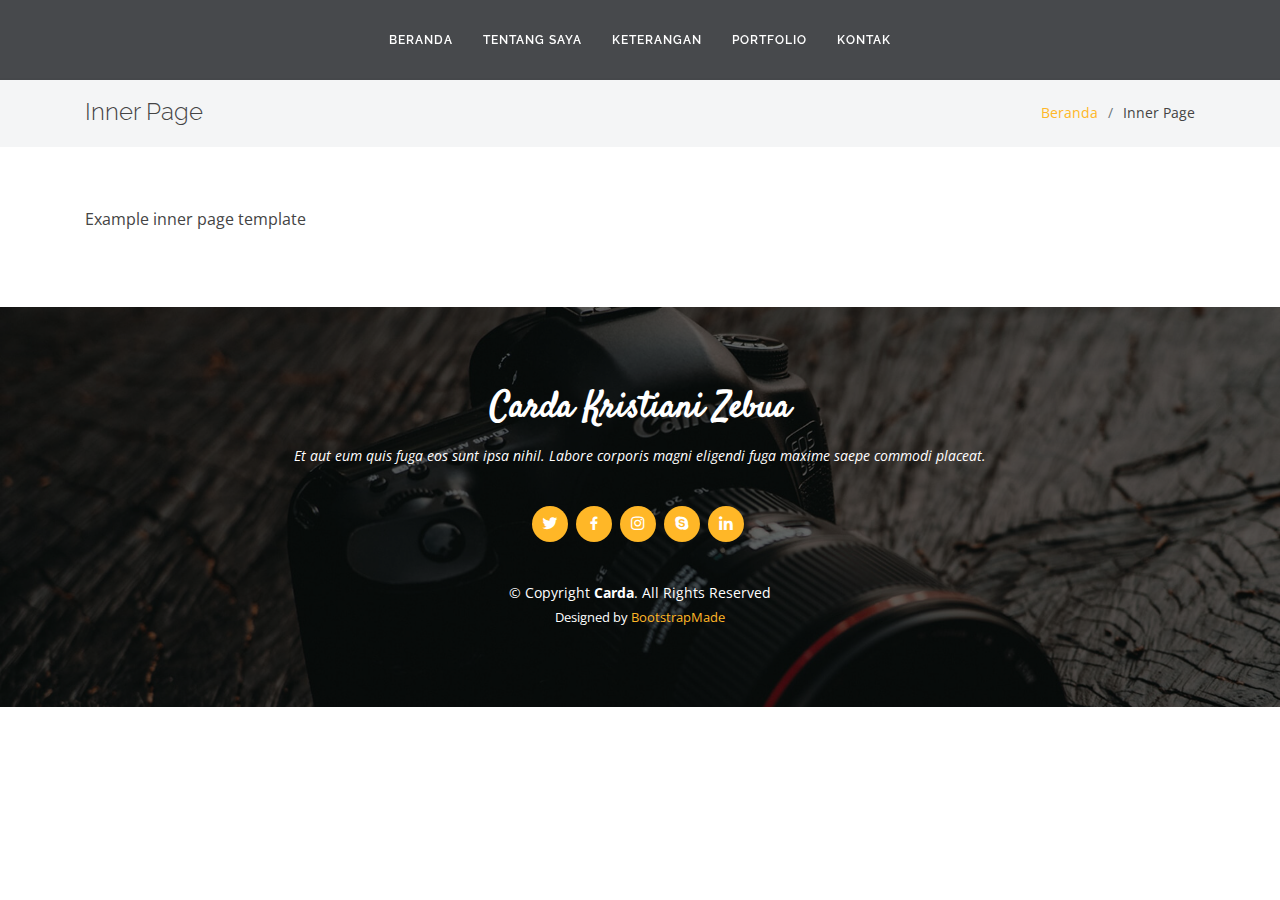
<file: inner-page.html>
<!DOCTYPE html>
<html lang="en">

<head>
  <meta charset="utf-8">
  <meta content="width=device-width, initial-scale=1.0" name="viewport">

  <title>Inner Page - Carda Bootstrap Template</title>
  <meta content="" name="description">
  <meta content="" name="keywords">

  <!-- Favicons -->
  <link href="assets/img/favicon.png" rel="icon">
  <link href="assets/img/apple-touch-icon.png" rel="apple-touch-icon">

  <!-- Google Fonts -->
  <link href="https://fonts.googleapis.com/css?family=Open+Sans:300,300i,400,400i,600,600i,700,700i|Raleway:300,300i,400,400i,500,500i,600,600i,700,700i|Satisfy" rel="stylesheet">

  <!-- Vendor CSS Files -->
  <link href="assets/vendor/bootstrap/css/bootstrap.min.css" rel="stylesheet">
  <link href="assets/vendor/icofont/icofont.min.css" rel="stylesheet">
  <link href="assets/vendor/boxicons/css/boxicons.min.css" rel="stylesheet">
  <link href="assets/vendor/owl.carousel/assets/owl.carousel.min.css" rel="stylesheet">
  <link href="assets/vendor/venobox/venobox.css" rel="stylesheet">

  <!-- Template Main CSS File -->
  <link href="assets/css/style.css" rel="stylesheet">

  <!-- =======================================================
  * Template Name: Carda - v2.2.1
  * Template URL: https://bootstrapmade.com/carda-free-creative-bootstrap-theme/
  * Author: BootstrapMade.com
  * License: https://bootstrapmade.com/license/
  ======================================================== -->
</head>

<body>

  <!-- ======= Header ======= -->
  <header id="header" class="fixed-top  d-flex justify-content-center align-items-center ">

    <nav class="nav-menu d-none d-lg-block">
      <ul>
        <li><a href="index.html">Beranda</a></li>
        <li><a href="#tentangsaya">Tentang Saya</a></li>
        <li><a href="#keterangan">Keterangan</a></li>
        <li><a href="#portfolio">Portfolio</a></li>
        <li><a href="#kontak">Kontak</a></li>

      </ul>
    </nav><!-- .nav-menu -->

  </header><!-- End Header -->

  <main id="main">

    <!-- ======= Breadcrumbs ======= -->
    <section class="breadcrumbs">
      <div class="container">

        <div class="d-flex justify-content-between align-items-center">
          <h2>Inner Page</h2>
          <ol>
            <li><a href="index.html">Beranda</a></li>
            <li>Inner Page</li>
          </ol>
        </div>

      </div>
    </section><!-- End Breadcrumbs -->

    <section class="inner-page">
      <div class="container">
        <p>
          Example inner page template
        </p>
      </div>
    </section>

  </main><!-- End #main -->

  <!-- ======= Footer ======= -->
  <footer id="footer">
    <div class="container">
      <h3>Carda Kristiani Zebua</h3>
      <p>Et aut eum quis fuga eos sunt ipsa nihil. Labore corporis magni eligendi fuga maxime saepe commodi placeat.</p>
      <div class="social-links">
        <a href="#" class="twitter"><i class="bx bxl-twitter"></i></a>
        <a href="#" class="facebook"><i class="bx bxl-facebook"></i></a>
        <a href="#" class="instagram"><i class="bx bxl-instagram"></i></a>
        <a href="#" class="google-plus"><i class="bx bxl-skype"></i></a>
        <a href="#" class="linkedin"><i class="bx bxl-linkedin"></i></a>
      </div>
      <div class="copyright">
        &copy; Copyright <strong><span>Carda</span></strong>. All Rights Reserved
      </div>
      <div class="credits">
        <!-- All the links in the footer should remain intact. -->
        <!-- You can delete the links only if you purchased the pro version. -->
        <!-- Licensing information: https://bootstrapmade.com/license/ -->
        <!-- Purchase the pro version with working PHP/AJAX kontak form: https://bootstrapmade.com/carda-free-creative-bootstrap-theme/ -->
        Designed by <a href="https://bootstrapmade.com/">BootstrapMade</a>
      </div>
    </div>
  </footer><!-- End Footer -->

  <a href="#" class="back-to-top"><i class="icofont-simple-up"></i></a>

  <!-- Vendor JS Files -->
  <script src="assets/vendor/jquery/jquery.min.js"></script>
  <script src="assets/vendor/bootstrap/js/bootstrap.bundle.min.js"></script>
  <script src="assets/vendor/jquery.easing/jquery.easing.min.js"></script>
  <script src="assets/vendor/php-email-form/validate.js"></script>
  <script src="assets/vendor/waypoints/jquery.waypoints.min.js"></script>
  <script src="assets/vendor/counterup/counterup.min.js"></script>
  <script src="assets/vendor/owl.carousel/owl.carousel.min.js"></script>
  <script src="assets/vendor/isotope-layout/isotope.pkgd.min.js"></script>
  <script src="assets/vendor/venobox/venobox.min.js"></script>

  <!-- Template Main JS File -->
  <script src="assets/js/main.js"></script>

</body>

</html>
</file>
<file: assets/vendor/venobox/venobox.css>
/* ------ venobox.css --------*/
.vbox-overlay *, .vbox-overlay *:before, .vbox-overlay *:after{
    -webkit-backface-visibility: hidden;
    -webkit-box-sizing:border-box;
    -moz-box-sizing:border-box;
    box-sizing:border-box;
}
.vbox-overlay * { 
    -webkit-backface-visibility: visible;
    backface-visibility: visible;
}
.vbox-overlay{
    display: -webkit-flex;
    display: flex;
    -webkit-flex-direction: column;
    flex-direction: column;
    -webkit-justify-content: center;
    justify-content: center;
    -webkit-align-items: center;
    align-items: center;
    position: fixed;
    left: 0;
    top: 0;
    bottom: 0;
    right: 0;
    z-index: 999999;
}

/* ----- navigation ----- */
.vbox-title{
    width: 100%;
    height: 40px;
    float: left;
    text-align: center;
    line-height: 28px;
    font-size: 12px;
    padding: 6px 50px;
    overflow: hidden;
    position: fixed;
    display: none;
    left: 0;
    z-index: 89;
}
.vbox-close{
    cursor: pointer;
    position: fixed;
    top: -1px;
    right: 0;
    width: 50px;
    height: 40px;
    padding: 6px;
    display: block;
    background-position:10px center;
    overflow: hidden;
    font-size: 24px;
    line-height: 1;
    text-align: center;
    z-index: 99;
}
.vbox-left{
    cursor: pointer;
    position: fixed;
    left: 0;
    height: 40px;
    overflow: hidden;
    line-height: 28px;
    font-size: 12px;
    z-index: 99;
    display: flex;
    align-items:center;
}
.vbox-num{
    display: inline-block;
    margin: 6px 0 6px 15px;
}
/* ----- Social share ----- */
.vbox-share{
    line-height: 28px;
    font-size: 12px;
    overflow: hidden;
    position: fixed;
    left: 0;
    z-index: 98;
    display: flex;
    align-items:center;
    justify-content: center;
    width: 100%;
    text-align: center;
}
.vbox-share svg{
    max-height: 28px;
    width: 28px;
    z-index: 10;
    margin-left: 12px;
    margin-top: 6px;
    margin-bottom: 6px;
    vertical-align: middle;
}


/* ----- navigation ARROWS ----- */
.vbox-next, .vbox-prev{
    position: fixed;
    top: 50%;
    margin-top: -15px;
    overflow: hidden;
    cursor: pointer;
    display: block;
    width: 45px;
    height: 45px;
    z-index: 99;
}
.vbox-next span, .vbox-prev span{
    position: relative;
    width: 20px;
    height: 20px;
    border: 2px solid transparent;
    border-top-color: #B6B6B6;
    border-right-color: #B6B6B6;
    text-indent: -100px;
    position: absolute;
    top: 8px;
    display: block;
}
.vbox-prev{
    left: 15px;
}
.vbox-next{
    right: 15px;
}
.vbox-prev span{
    left: 10px;
    -ms-transform: rotate(-135deg);
    -webkit-transform: rotate(-135deg);
    transform: rotate(-135deg);
}
.vbox-next span{
    -ms-transform: rotate(45deg);
    -webkit-transform: rotate(45deg);
    transform: rotate(45deg);
    right: 10px;
}
/* ------- inline window ------ */
.vbox-inline{
    width: 420px;
    height: 315px;
    height: 70vh;
    padding: 10px;
    background: #fff;
    margin: 0 auto;
    overflow: auto;
    text-align: left;
}
/* ------- Video & iFrames window ------ */
.venoframe{
    max-width: 100%;
    width: 100%;
    border: none;
    width: 100%;
    height: 260px;
    height: 70vh;
}
.venoframe.vbvid{
    height: 260px;
}
@media (min-width: 768px) {
    .venoframe, .vbox-inline{
        width: 90%;
        height: 360px;
        height: 70vh;
    }
    .venoframe.vbvid{
        width: 640px;
        height: 360px;
    }
}
@media (min-width: 992px) {
    .venoframe, .vbox-inline{
        max-width: 1200px;
        width: 80%;
        height: 540px;
        height: 70vh;
    }
    .venoframe.vbvid{
        width: 960px;
        height: 540px;
    }
}
/* 
Please do NOT edit this part! 
or at least read this note: http://i.imgur.com/7C0ws9e.gif
*/
.vbox-open{
    overflow: hidden;
}
.vbox-container{
    position: absolute;
    left: 0;
    right: 0;
    top: 0;
    bottom: 0;
    overflow-x: hidden;
    overflow-y: scroll;
    overflow-scrolling: touch;
    -webkit-overflow-scrolling: touch;
    z-index: 20;
    max-height: 100%;

}

.vbox-content{
    text-align: center;
    float: left;
    width: 100%;
    position: relative;
    overflow: hidden;
    padding: 20px 4%;
}
.vbox-container img{
    max-width: 100%;
    height: auto;
}
.vbox-figlio{
    box-shadow: 0 0 12px rgba(0,0,0,0.19), 0 6px 6px rgba(0,0,0,0.23);
    max-width: 100%;
    text-align: initial;
}
img.vbox-figlio{
    -webkit-user-select: none;
-khtml-user-select: none;
-moz-user-select: none;
-o-user-select: none;
user-select: none;
}
.vbox-content.swipe-left{
    margin-left: -200px !important;
}
.vbox-content.swipe-right{
    margin-left: 200px !important;
}
.vbox-animated{
    webkit-transition: margin 300ms ease-out;
    transition: margin 300ms ease-out;
}

/* ---------- preloader ----------
 * SPINKIT 
 * http://tobiasahlin.com/spinkit/
-------------------------------- */
.sk-double-bounce,.sk-rotating-plane{width:40px;height:40px;margin:40px auto}.sk-rotating-plane{background-color:#333;-webkit-animation:sk-rotatePlane 1.2s infinite ease-in-out;animation:sk-rotatePlane 1.2s infinite ease-in-out}@-webkit-keyframes sk-rotatePlane{0%{-webkit-transform:perspective(120px) rotateX(0) rotateY(0);transform:perspective(120px) rotateX(0) rotateY(0)}50%{-webkit-transform:perspective(120px) rotateX(-180.1deg) rotateY(0);transform:perspective(120px) rotateX(-180.1deg) rotateY(0)}100%{-webkit-transform:perspective(120px) rotateX(-180deg) rotateY(-179.9deg);transform:perspective(120px) rotateX(-180deg) rotateY(-179.9deg)}}@keyframes sk-rotatePlane{0%{-webkit-transform:perspective(120px) rotateX(0) rotateY(0);transform:perspective(120px) rotateX(0) rotateY(0)}50%{-webkit-transform:perspective(120px) rotateX(-180.1deg) rotateY(0);transform:perspective(120px) rotateX(-180.1deg) rotateY(0)}100%{-webkit-transform:perspective(120px) rotateX(-180deg) rotateY(-179.9deg);transform:perspective(120px) rotateX(-180deg) rotateY(-179.9deg)}}.sk-double-bounce{position:relative}.sk-double-bounce .sk-child{width:100%;height:100%;border-radius:50%;background-color:#333;opacity:.6;position:absolute;top:0;left:0;-webkit-animation:sk-doubleBounce 2s infinite ease-in-out;animation:sk-doubleBounce 2s infinite ease-in-out}.sk-chasing-dots .sk-child,.sk-spinner-pulse,.sk-three-bounce .sk-child{background-color:#333;border-radius:100%}.sk-double-bounce .sk-double-bounce2{-webkit-animation-delay:-1s;animation-delay:-1s}@-webkit-keyframes sk-doubleBounce{0%,100%{-webkit-transform:scale(0);transform:scale(0)}50%{-webkit-transform:scale(1);transform:scale(1)}}@keyframes sk-doubleBounce{0%,100%{-webkit-transform:scale(0);transform:scale(0)}50%{-webkit-transform:scale(1);transform:scale(1)}}.sk-wave{margin:40px auto;width:50px;height:40px;text-align:center;font-size:10px}.sk-wave .sk-rect{background-color:#333;height:100%;width:6px;display:inline-block;-webkit-animation:sk-waveStretchDelay 1.2s infinite ease-in-out;animation:sk-waveStretchDelay 1.2s infinite ease-in-out}.sk-wave .sk-rect1{-webkit-animation-delay:-1.2s;animation-delay:-1.2s}.sk-wave .sk-rect2{-webkit-animation-delay:-1.1s;animation-delay:-1.1s}.sk-wave .sk-rect3{-webkit-animation-delay:-1s;animation-delay:-1s}.sk-wave .sk-rect4{-webkit-animation-delay:-.9s;animation-delay:-.9s}.sk-wave .sk-rect5{-webkit-animation-delay:-.8s;animation-delay:-.8s}@-webkit-keyframes sk-waveStretchDelay{0%,100%,40%{-webkit-transform:scaleY(.4);transform:scaleY(.4)}20%{-webkit-transform:scaleY(1);transform:scaleY(1)}}@keyframes sk-waveStretchDelay{0%,100%,40%{-webkit-transform:scaleY(.4);transform:scaleY(.4)}20%{-webkit-transform:scaleY(1);transform:scaleY(1)}}.sk-wandering-cubes{margin:40px auto;width:40px;height:40px;position:relative}.sk-wandering-cubes .sk-cube{background-color:#333;width:10px;height:10px;position:absolute;top:0;left:0;-webkit-animation:sk-wanderingCube 1.8s ease-in-out -1.8s infinite both;animation:sk-wanderingCube 1.8s ease-in-out -1.8s infinite both}.sk-chasing-dots,.sk-spinner-pulse{width:40px;height:40px;margin:40px auto}.sk-wandering-cubes .sk-cube2{-webkit-animation-delay:-.9s;animation-delay:-.9s}@-webkit-keyframes sk-wanderingCube{0%{-webkit-transform:rotate(0);transform:rotate(0)}25%{-webkit-transform:translateX(30px) rotate(-90deg) scale(.5);transform:translateX(30px) rotate(-90deg) scale(.5)}50%{-webkit-transform:translateX(30px) translateY(30px) rotate(-179deg);transform:translateX(30px) translateY(30px) rotate(-179deg)}50.1%{-webkit-transform:translateX(30px) translateY(30px) rotate(-180deg);transform:translateX(30px) translateY(30px) rotate(-180deg)}75%{-webkit-transform:translateX(0) translateY(30px) rotate(-270deg) scale(.5);transform:translateX(0) translateY(30px) rotate(-270deg) scale(.5)}100%{-webkit-transform:rotate(-360deg);transform:rotate(-360deg)}}@keyframes sk-wanderingCube{0%{-webkit-transform:rotate(0);transform:rotate(0)}25%{-webkit-transform:translateX(30px) rotate(-90deg) scale(.5);transform:translateX(30px) rotate(-90deg) scale(.5)}50%{-webkit-transform:translateX(30px) translateY(30px) rotate(-179deg);transform:translateX(30px) translateY(30px) rotate(-179deg)}50.1%{-webkit-transform:translateX(30px) translateY(30px) rotate(-180deg);transform:translateX(30px) translateY(30px) rotate(-180deg)}75%{-webkit-transform:translateX(0) translateY(30px) rotate(-270deg) scale(.5);transform:translateX(0) translateY(30px) rotate(-270deg) scale(.5)}100%{-webkit-transform:rotate(-360deg);transform:rotate(-360deg)}}.sk-spinner-pulse{-webkit-animation:sk-pulseScaleOut 1s infinite ease-in-out;animation:sk-pulseScaleOut 1s infinite ease-in-out}@-webkit-keyframes sk-pulseScaleOut{0%{-webkit-transform:scale(0);transform:scale(0)}100%{-webkit-transform:scale(1);transform:scale(1);opacity:0}}@keyframes sk-pulseScaleOut{0%{-webkit-transform:scale(0);transform:scale(0)}100%{-webkit-transform:scale(1);transform:scale(1);opacity:0}}.sk-chasing-dots{position:relative;text-align:center;-webkit-animation:sk-chasingDotsRotate 2s infinite linear;animation:sk-chasingDotsRotate 2s infinite linear}.sk-chasing-dots .sk-child{width:60%;height:60%;display:inline-block;position:absolute;top:0;-webkit-animation:sk-chasingDotsBounce 2s infinite ease-in-out;animation:sk-chasingDotsBounce 2s infinite ease-in-out}.sk-chasing-dots .sk-dot2{top:auto;bottom:0;-webkit-animation-delay:-1s;animation-delay:-1s}@-webkit-keyframes sk-chasingDotsRotate{100%{-webkit-transform:rotate(360deg);transform:rotate(360deg)}}@keyframes sk-chasingDotsRotate{100%{-webkit-transform:rotate(360deg);transform:rotate(360deg)}}@-webkit-keyframes sk-chasingDotsBounce{0%,100%{-webkit-transform:scale(0);transform:scale(0)}50%{-webkit-transform:scale(1);transform:scale(1)}}@keyframes sk-chasingDotsBounce{0%,100%{-webkit-transform:scale(0);transform:scale(0)}50%{-webkit-transform:scale(1);transform:scale(1)}}.sk-three-bounce{margin:40px auto;width:80px;text-align:center}.sk-three-bounce .sk-child{width:20px;height:20px;display:inline-block;-webkit-animation:sk-three-bounce 1.4s ease-in-out 0s infinite both;animation:sk-three-bounce 1.4s ease-in-out 0s infinite both}.sk-circle .sk-child:before,.sk-fading-circle .sk-circle:before{display:block;border-radius:100%;content:'';background-color:#333}.sk-three-bounce .sk-bounce1{-webkit-animation-delay:-.32s;animation-delay:-.32s}.sk-three-bounce .sk-bounce2{-webkit-animation-delay:-.16s;animation-delay:-.16s}@-webkit-keyframes sk-three-bounce{0%,100%,80%{-webkit-transform:scale(0);transform:scale(0)}40%{-webkit-transform:scale(1);transform:scale(1)}}@keyframes sk-three-bounce{0%,100%,80%{-webkit-transform:scale(0);transform:scale(0)}40%{-webkit-transform:scale(1);transform:scale(1)}}.sk-circle{margin:40px auto;width:40px;height:40px;position:relative}.sk-circle .sk-child{width:100%;height:100%;position:absolute;left:0;top:0}.sk-circle .sk-child:before{margin:0 auto;width:15%;height:15%;-webkit-animation:sk-circleBounceDelay 1.2s infinite ease-in-out both;animation:sk-circleBounceDelay 1.2s infinite ease-in-out both}.sk-circle .sk-circle2{-webkit-transform:rotate(30deg);-ms-transform:rotate(30deg);transform:rotate(30deg)}.sk-circle .sk-circle3{-webkit-transform:rotate(60deg);-ms-transform:rotate(60deg);transform:rotate(60deg)}.sk-circle .sk-circle4{-webkit-transform:rotate(90deg);-ms-transform:rotate(90deg);transform:rotate(90deg)}.sk-circle .sk-circle5{-webkit-transform:rotate(120deg);-ms-transform:rotate(120deg);transform:rotate(120deg)}.sk-circle .sk-circle6{-webkit-transform:rotate(150deg);-ms-transform:rotate(150deg);transform:rotate(150deg)}.sk-circle .sk-circle7{-webkit-transform:rotate(180deg);-ms-transform:rotate(180deg);transform:rotate(180deg)}.sk-circle .sk-circle8{-webkit-transform:rotate(210deg);-ms-transform:rotate(210deg);transform:rotate(210deg)}.sk-circle .sk-circle9{-webkit-transform:rotate(240deg);-ms-transform:rotate(240deg);transform:rotate(240deg)}.sk-circle .sk-circle10{-webkit-transform:rotate(270deg);-ms-transform:rotate(270deg);transform:rotate(270deg)}.sk-circle .sk-circle11{-webkit-transform:rotate(300deg);-ms-transform:rotate(300deg);transform:rotate(300deg)}.sk-circle .sk-circle12{-webkit-transform:rotate(330deg);-ms-transform:rotate(330deg);transform:rotate(330deg)}.sk-circle .sk-circle2:before{-webkit-animation-delay:-1.1s;animation-delay:-1.1s}.sk-circle .sk-circle3:before{-webkit-animation-delay:-1s;animation-delay:-1s}.sk-circle .sk-circle4:before{-webkit-animation-delay:-.9s;animation-delay:-.9s}.sk-circle .sk-circle5:before{-webkit-animation-delay:-.8s;animation-delay:-.8s}.sk-circle .sk-circle6:before{-webkit-animation-delay:-.7s;animation-delay:-.7s}.sk-circle .sk-circle7:before{-webkit-animation-delay:-.6s;animation-delay:-.6s}.sk-circle .sk-circle8:before{-webkit-animation-delay:-.5s;animation-delay:-.5s}.sk-circle .sk-circle9:before{-webkit-animation-delay:-.4s;animation-delay:-.4s}.sk-circle .sk-circle10:before{-webkit-animation-delay:-.3s;animation-delay:-.3s}.sk-circle .sk-circle11:before{-webkit-animation-delay:-.2s;animation-delay:-.2s}.sk-circle .sk-circle12:before{-webkit-animation-delay:-.1s;animation-delay:-.1s}@-webkit-keyframes sk-circleBounceDelay{0%,100%,80%{-webkit-transform:scale(0);transform:scale(0)}40%{-webkit-transform:scale(1);transform:scale(1)}}@keyframes sk-circleBounceDelay{0%,100%,80%{-webkit-transform:scale(0);transform:scale(0)}40%{-webkit-transform:scale(1);transform:scale(1)}}.sk-cube-grid{width:40px;height:40px;margin:40px auto}.sk-cube-grid .sk-cube{width:33.33%;height:33.33%;background-color:#333;float:left;-webkit-animation:sk-cubeGridScaleDelay 1.3s infinite ease-in-out;animation:sk-cubeGridScaleDelay 1.3s infinite ease-in-out}.sk-cube-grid .sk-cube1{-webkit-animation-delay:.2s;animation-delay:.2s}.sk-cube-grid .sk-cube2{-webkit-animation-delay:.3s;animation-delay:.3s}.sk-cube-grid .sk-cube3{-webkit-animation-delay:.4s;animation-delay:.4s}.sk-cube-grid .sk-cube4{-webkit-animation-delay:.1s;animation-delay:.1s}.sk-cube-grid .sk-cube5{-webkit-animation-delay:.2s;animation-delay:.2s}.sk-cube-grid .sk-cube6{-webkit-animation-delay:.3s;animation-delay:.3s}.sk-cube-grid .sk-cube7{-webkit-animation-delay:0ms;animation-delay:0ms}.sk-cube-grid .sk-cube8{-webkit-animation-delay:.1s;animation-delay:.1s}.sk-cube-grid .sk-cube9{-webkit-animation-delay:.2s;animation-delay:.2s}@-webkit-keyframes sk-cubeGridScaleDelay{0%,100%,70%{-webkit-transform:scale3D(1,1,1);transform:scale3D(1,1,1)}35%{-webkit-transform:scale3D(0,0,1);transform:scale3D(0,0,1)}}@keyframes sk-cubeGridScaleDelay{0%,100%,70%{-webkit-transform:scale3D(1,1,1);transform:scale3D(1,1,1)}35%{-webkit-transform:scale3D(0,0,1);transform:scale3D(0,0,1)}}.sk-fading-circle{margin:40px auto;width:40px;height:40px;position:relative}.sk-fading-circle .sk-circle{width:100%;height:100%;position:absolute;left:0;top:0}.sk-fading-circle .sk-circle:before{margin:0 auto;width:15%;height:15%;-webkit-animation:sk-circleFadeDelay 1.2s infinite ease-in-out both;animation:sk-circleFadeDelay 1.2s infinite ease-in-out both}.sk-fading-circle .sk-circle2{-webkit-transform:rotate(30deg);-ms-transform:rotate(30deg);transform:rotate(30deg)}.sk-fading-circle .sk-circle3{-webkit-transform:rotate(60deg);-ms-transform:rotate(60deg);transform:rotate(60deg)}.sk-fading-circle .sk-circle4{-webkit-transform:rotate(90deg);-ms-transform:rotate(90deg);transform:rotate(90deg)}.sk-fading-circle .sk-circle5{-webkit-transform:rotate(120deg);-ms-transform:rotate(120deg);transform:rotate(120deg)}.sk-fading-circle .sk-circle6{-webkit-transform:rotate(150deg);-ms-transform:rotate(150deg);transform:rotate(150deg)}.sk-fading-circle .sk-circle7{-webkit-transform:rotate(180deg);-ms-transform:rotate(180deg);transform:rotate(180deg)}.sk-fading-circle .sk-circle8{-webkit-transform:rotate(210deg);-ms-transform:rotate(210deg);transform:rotate(210deg)}.sk-fading-circle .sk-circle9{-webkit-transform:rotate(240deg);-ms-transform:rotate(240deg);transform:rotate(240deg)}.sk-fading-circle .sk-circle10{-webkit-transform:rotate(270deg);-ms-transform:rotate(270deg);transform:rotate(270deg)}.sk-fading-circle .sk-circle11{-webkit-transform:rotate(300deg);-ms-transform:rotate(300deg);transform:rotate(300deg)}.sk-fading-circle .sk-circle12{-webkit-transform:rotate(330deg);-ms-transform:rotate(330deg);transform:rotate(330deg)}.sk-fading-circle .sk-circle2:before{-webkit-animation-delay:-1.1s;animation-delay:-1.1s}.sk-fading-circle .sk-circle3:before{-webkit-animation-delay:-1s;animation-delay:-1s}.sk-fading-circle .sk-circle4:before{-webkit-animation-delay:-.9s;animation-delay:-.9s}.sk-fading-circle .sk-circle5:before{-webkit-animation-delay:-.8s;animation-delay:-.8s}.sk-fading-circle .sk-circle6:before{-webkit-animation-delay:-.7s;animation-delay:-.7s}.sk-fading-circle .sk-circle7:before{-webkit-animation-delay:-.6s;animation-delay:-.6s}.sk-fading-circle .sk-circle8:before{-webkit-animation-delay:-.5s;animation-delay:-.5s}.sk-fading-circle .sk-circle9:before{-webkit-animation-delay:-.4s;animation-delay:-.4s}.sk-fading-circle .sk-circle10:before{-webkit-animation-delay:-.3s;animation-delay:-.3s}.sk-fading-circle .sk-circle11:before{-webkit-animation-delay:-.2s;animation-delay:-.2s}.sk-fading-circle .sk-circle12:before{-webkit-animation-delay:-.1s;animation-delay:-.1s}@-webkit-keyframes sk-circleFadeDelay{0%,100%,39%{opacity:0}40%{opacity:1}}@keyframes sk-circleFadeDelay{0%,100%,39%{opacity:0}40%{opacity:1}}.sk-folding-cube{margin:40px auto;width:40px;height:40px;position:relative;-webkit-transform:rotateZ(45deg);transform:rotateZ(45deg)}.sk-folding-cube .sk-cube{float:left;width:50%;height:50%;position:relative;-webkit-transform:scale(1.1);-ms-transform:scale(1.1);transform:scale(1.1)}.sk-folding-cube .sk-cube:before{content:'';position:absolute;top:0;left:0;width:100%;height:100%;background-color:#333;-webkit-animation:sk-foldCubeAngle 2.4s infinite linear both;animation:sk-foldCubeAngle 2.4s infinite linear both;-webkit-transform-origin:100% 100%;-ms-transform-origin:100% 100%;transform-origin:100% 100%}.sk-folding-cube .sk-cube2{-webkit-transform:scale(1.1) rotateZ(90deg);transform:scale(1.1) rotateZ(90deg)}.sk-folding-cube .sk-cube3{-webkit-transform:scale(1.1) rotateZ(180deg);transform:scale(1.1) rotateZ(180deg)}.sk-folding-cube .sk-cube4{-webkit-transform:scale(1.1) rotateZ(270deg);transform:scale(1.1) rotateZ(270deg)}.sk-folding-cube .sk-cube2:before{-webkit-animation-delay:.3s;animation-delay:.3s}.sk-folding-cube .sk-cube3:before{-webkit-animation-delay:.6s;animation-delay:.6s}.sk-folding-cube .sk-cube4:before{-webkit-animation-delay:.9s;animation-delay:.9s}@-webkit-keyframes sk-foldCubeAngle{0%,10%{-webkit-transform:perspective(140px) rotateX(-180deg);transform:perspective(140px) rotateX(-180deg);opacity:0}25%,75%{-webkit-transform:perspective(140px) rotateX(0);transform:perspective(140px) rotateX(0);opacity:1}100%,90%{-webkit-transform:perspective(140px) rotateY(180deg);transform:perspective(140px) rotateY(180deg);opacity:0}}@keyframes sk-foldCubeAngle{0%,10%{-webkit-transform:perspective(140px) rotateX(-180deg);transform:perspective(140px) rotateX(-180deg);opacity:0}25%,75%{-webkit-transform:perspective(140px) rotateX(0);transform:perspective(140px) rotateX(0);opacity:1}100%,90%{-webkit-transform:perspective(140px) rotateY(180deg);transform:perspective(140px) rotateY(180deg);opacity:0}}
</file>
<file: assets/css/style.css>
/**
* Template Name: Laura - v2.2.1
* Template URL: https://bootstrapmade.com/laura-free-creative-bootstrap-theme/
* Author: BootstrapMade.com
* License: https://bootstrapmade.com/license/
*/

/*--------------------------------------------------------------
# General
--------------------------------------------------------------*/
body {
  font-family: "Open Sans", sans-serif;
  color: #444444;
}

a {
  color: #ffb727;
}

a:hover {
  color: #ffc85a;
  text-decoration: none;
}

h1, h2, h3, h4, h5, h6 {
  font-family: "Raleway", sans-serif;
}

/*--------------------------------------------------------------
# Back to top button
--------------------------------------------------------------*/
.back-to-top {
  position: fixed;
  display: none;
  right: 15px;
  bottom: 15px;
  z-index: 99999;
}

.back-to-top i {
  display: flex;
  align-items: center;
  justify-content: center;
  font-size: 24px;
  width: 40px;
  height: 40px;
  border-radius: 4px;
  background: #ffb727;
  color: #fff;
  transition: all 0.4s;
}

.back-to-top i:hover {
  background: #ffc550;
  color: #fff;
}

/*--------------------------------------------------------------
# Header
--------------------------------------------------------------*/
#header {
  z-index: 997;
  transition: all 0.5s;
  height: 80px;
  background: rgba(25, 28, 31, 0.8);
}

#header.header-transparent {
  background: transparent;
}

#header.header-scrolled {
  height: 60px;
  background: rgba(25, 28, 31, 0.8);
}

/*--------------------------------------------------------------
# Navigation Menu
--------------------------------------------------------------*/
/* Desktop Navigation */
.nav-menu, .nav-menu * {
  margin: 0;
  padding: 0;
  list-style: none;
}

.nav-menu > ul {
  display: flex;
}

.nav-menu > ul > li {
  position: relative;
  justify-content: center;
}

.nav-menu a {
  display: block;
  position: relative;
  color: #fff;
  padding: 10px 15px;
  transition: 0.3s;
  font-size: 12px;
  font-family: "Raleway", sans-serif;
  text-transform: uppercase;
  font-weight: 600;
  letter-spacing: 1px;
}

.nav-menu a:hover, .nav-menu .active > a, .nav-menu li:hover > a {
  color: #ffc85a;
  text-decoration: none;
}

.nav-menu .drop-down ul {
  display: block;
  position: absolute;
  left: 0;
  top: calc(100% + 30px);
  z-index: 99;
  opacity: 0;
  visibility: hidden;
  padding: 10px 0;
  background: #fff;
  box-shadow: 0px 0px 30px rgba(127, 137, 161, 0.25);
  transition: ease all 0.3s;
}

.nav-menu .drop-down:hover > ul {
  opacity: 1;
  top: 100%;
  visibility: visible;
}

.nav-menu .drop-down li {
  min-width: 180px;
  position: relative;
}

.nav-menu .drop-down ul a {
  padding: 10px 20px;
  font-size: 14px;
  font-weight: 500;
  text-transform: none;
  color: #3b434a;
}

.nav-menu .drop-down ul a:hover, .nav-menu .drop-down ul .active > a, .nav-menu .drop-down ul li:hover > a {
  color: #ffb727;
}

.nav-menu .drop-down > a:after {
  content: "\ea99";
  font-family: IcoFont;
  padding-left: 5px;
}

.nav-menu .drop-down .drop-down ul {
  top: 0;
  left: calc(100% - 30px);
}

.nav-menu .drop-down .drop-down:hover > ul {
  opacity: 1;
  top: 0;
  left: 100%;
}

.nav-menu .drop-down .drop-down > a {
  padding-right: 35px;
}

.nav-menu .drop-down .drop-down > a:after {
  content: "\eaa0";
  font-family: IcoFont;
  position: absolute;
  right: 15px;
}

@media (max-width: 1366px) {
  .nav-menu .drop-down .drop-down ul {
    left: -90%;
  }
  .nav-menu .drop-down .drop-down:hover > ul {
    left: -100%;
  }
  .nav-menu .drop-down .drop-down > a:after {
    content: "\ea9d";
  }
}

/* Mobile Navigation */
.mobile-nav-toggle {
  position: fixed;
  right: 15px;
  top: 15px;
  z-index: 9998;
  border: 0;
  background: none;
  font-size: 24px;
  transition: all 0.4s;
  outline: none !important;
  line-height: 1;
  cursor: pointer;
  text-align: right;
}

.mobile-nav-toggle i {
  color: #fff;
}

.mobile-nav {
  position: fixed;
  top: 55px;
  right: 15px;
  bottom: 15px;
  left: 15px;
  z-index: 9999;
  overflow-y: auto;
  background: #fff;
  transition: ease-in-out 0.2s;
  opacity: 0;
  visibility: hidden;
  border-radius: 10px;
  padding: 10px 0;
}

.mobile-nav * {
  margin: 0;
  padding: 0;
  list-style: none;
}

.mobile-nav a {
  display: block;
  position: relative;
  color: #3b434a;
  padding: 10px 20px;
  font-weight: 500;
  outline: none;
}

.mobile-nav a:hover, .mobile-nav .active > a, .mobile-nav li:hover > a {
  color: #ffb727;
  text-decoration: none;
}

.mobile-nav .drop-down > a:after {
  content: "\ea99";
  font-family: IcoFont;
  padding-left: 10px;
  position: absolute;
  right: 15px;
}

.mobile-nav .active.drop-down > a:after {
  content: "\eaa1";
}

.mobile-nav .drop-down > a {
  padding-right: 35px;
}

.mobile-nav .drop-down ul {
  display: none;
  overflow: hidden;
}

.mobile-nav .drop-down li {
  padding-left: 20px;
}

.mobile-nav-overly {
  width: 100%;
  height: 100%;
  z-index: 9997;
  top: 0;
  left: 0;
  position: fixed;
  background: rgba(36, 41, 46, 0.6);
  overflow: hidden;
  display: none;
  transition: ease-in-out 0.2s;
}

.mobile-nav-active {
  overflow: hidden;
}

.mobile-nav-active .mobile-nav {
  opacity: 1;
  visibility: visible;
}

.mobile-nav-active .mobile-nav-toggle i {
  color: #fff;
}

/*--------------------------------------------------------------
# Hero Section
--------------------------------------------------------------*/
#hero {
  width: 100%;
  height: 100vh;
  background: url("../img/hero-bg.jpg") top right;
  background-size: cover;
  position: relative;
}

#hero:before {
  content: "";
  background: rgba(0, 0, 0, 0.65);
  position: absolute;
  bottom: 0;
  top: 0;
  left: 0;
  right: 0;
}

#hero .hero-container {
  position: absolute;
  bottom: 0;
  top: 0;
  left: 0;
  right: 0;
  display: flex;
  justify-content: center;
  align-items: center;
  flex-direction: column;
  padding: 0 15px;
}

#hero h1 {
  margin: 0 0 10px 0;
  font-size: 64px;
  font-family: "Satisfy", serif;
  color: #fff;
}

#hero h2 {
  color: #eee;
  margin-bottom: 50px;
  font-size: 13px;
  font-weight: 500;
  letter-spacing: 1px;
  text-transform: uppercase;
}

#hero .btn-scroll {
  transition: 0.4s;
  color: rgba(255, 255, 255, 0.6);
  animation: up-down 1s ease-in-out infinite alternate-reverse both;
}

#hero .btn-scroll i {
  font-size: 48px;
}

#hero .btn-scroll:hover {
  color: #ffb727;
}

@media (min-width: 1024px) {
  #hero {
    background-attachment: fixed;
  }
}

@media (max-width: 575px) {
  #hero h1 {
    font-size: 40px;
  }
  #hero h2 {
    text-align: center;
    margin-bottom: 30px;
  }
}

@-webkit-keyframes up-down {
  0% {
    transform: translateY(5px);
  }
  100% {
    transform: translateY(-5px);
  }
}

@keyframes up-down {
  0% {
    transform: translateY(5px);
  }
  100% {
    transform: translateY(-5px);
  }
}

/*--------------------------------------------------------------
# Sections General
--------------------------------------------------------------*/
section {
  padding: 60px 0;
}

.section-bg {
  background-color: white;
}

.section-title {
  text-align: center;
  padding: 30px 0;
  position: relative;
}

.section-title h2 {
  font-size: 32px;
  font-weight: 700;
  text-transform: uppercase;
  margin-bottom: 20px;
  padding-bottom: 0;
  color: #3b434a;
  position: relative;
  z-index: 2;
}

.section-title span {
  position: absolute;
  top: 30px;
  color: #eef0f2;
  left: 0;
  right: 0;
  z-index: 1;
  font-weight: 700;
  font-size: 52px;
  text-transform: uppercase;
  line-height: 0;
}

.section-title p {
  margin-bottom: 0;
  position: relative;
  z-index: 2;
}

@media (max-width: 575px) {
  .section-title h2 {
    font-size: 28px;
    margin-bottom: 15px;
  }
  .section-title span {
    font-size: 38px;
  }
}

/*--------------------------------------------------------------
# Breadcrumbs
--------------------------------------------------------------*/
.breadcrumbs {
  padding: 20px 0;
  background-color: #f4f5f6;
  min-height: 40px;
  margin-top: 78px;
}

@media (max-width: 992px) {
  .breadcrumbs {
    margin-top: 60px;
  }
}

.breadcrumbs h2 {
  font-size: 24px;
  font-weight: 300;
  margin: 0;
}

@media (max-width: 992px) {
  .breadcrumbs h2 {
    margin: 0 0 10px 0;
  }
}

.breadcrumbs ol {
  display: flex;
  flex-wrap: wrap;
  list-style: none;
  padding: 0;
  margin: 0;
  font-size: 14px;
}

.breadcrumbs ol li + li {
  padding-left: 10px;
}

.breadcrumbs ol li + li::before {
  display: inline-block;
  padding-right: 10px;
  color: #6c757d;
  content: "/";
}

@media (max-width: 768px) {
  .breadcrumbs .d-flex {
    display: block !important;
  }
  .breadcrumbs ol {
    display: block;
  }
  .breadcrumbs ol li {
    display: inline-block;
  }
}

/*--------------------------------------------------------------
# About Me
--------------------------------------------------------------*/
.about .content h3 {
  font-weight: 700;
  font-size: 26px;
  color: #3b434a;
  text-transform: uppercase;
}

.about .content p {
  margin-bottom: 0;
}

.about .content ul {
  list-style: none;
  padding: 0;
  margin-top: 20px;
}

.about .content ul li {
  padding-bottom: 10px;
}

.about .content ul i {
  font-size: 20px;
  padding-right: 2px;
  color: #ffb727;
}

.about .content .count-box {
  width: 100%;
}

.about .content .count-box i {
  display: block;
  font-size: 36px;
  color: #ffb727;
  float: left;
}

.about .content .count-box span {
  font-size: 36px;
  line-height: 30px;
  display: block;
  font-weight: 700;
  color: #3b434a;
  margin-left: 50px;
}

.about .content .count-box p {
  padding: 15px 0 0 0;
  margin: 0 0 0 50px;
  font-family: "Raleway", sans-serif;
  font-size: 14px;
  color: #5d6a75;
}

.about .content .count-box a {
  font-weight: 600;
  display: block;
  margin-top: 20px;
  color: #5d6a75;
  font-size: 15px;
  font-family: "Satisfy", serif;
  transition: ease-in-out 0.3s;
}

.about .content .count-box a:hover {
  color: #82909c;
}

.about .image {
  background: url("../img/saya.jpg") center center no-repeat;
  background-size: cover;
  min-height: 500px;
}

.about .skills-content {
  margin-top: 30px;
}

.about .skills-content .progress {
  height: 50px;
  display: block;
  background: none;
}

.about .skills-content .progress .skill {
  padding: 10px 0;
  margin: 0 0 6px 0;
  text-transform: uppercase;
  display: block;
  font-weight: 700;
  font-family: "Raleway", sans-serif;
  color: #3b434a;
}

.about .skills-content .progress .skill .val {
  float: right;
  font-style: normal;
}

.about .skills-content .progress-bar-wrap {
  background: #e6e8eb;
}

.about .skills-content .progress-bar {
  width: 1px;
  height: 10px;
  transition: .9s;
  background-color: #ffb727;
}

/*--------------------------------------------------------------
# My Resume
--------------------------------------------------------------*/
.resume .resume-title {
  font-size: 26px;
  font-weight: 700;
  margin-top: 20px;
  margin-bottom: 20px;
  color: #3b434a;
}

.resume .resume-item {
  padding: 0 0 20px 20px;
  margin-top: -2px;
  border-left: 2px solid #82909c;
  position: relative;
}

.resume .resume-item h4 {
  line-height: 18px;
  font-size: 16px;
  font-weight: 700;
  text-transform: uppercase;
  color: #ffb727;
  margin-bottom: 10px;
}

.resume .resume-item h5 {
  font-size: 16px;
  background: #eef0f2;
  padding: 5px 15px;
  display: inline-block;
  font-weight: 600;
  margin-bottom: 10px;
}

.resume .resume-item ul {
  padding-left: 20px;
}

.resume .resume-item ul li {
  padding-bottom: 10px;
}

.resume .resume-item:last-child {
  padding-bottom: 0;
}

.resume .resume-item::before {
  content: "";
  position: absolute;
  width: 16px;
  height: 16px;
  border-radius: 50px;
  left: -9px;
  top: 0;
  background: #fff;
  border: 2px solid #82909c;
}

/*--------------------------------------------------------------
# My Portfolio
--------------------------------------------------------------*/
.portfolio #portfolio-flters {
  list-style: none;
  margin-bottom: 20px;
}

.portfolio #portfolio-flters li {
  cursor: pointer;
  display: inline-block;
  margin: 0 10px 10px 10px;
  font-size: 15px;
  font-weight: 600;
  line-height: 1;
  padding: 7px 10px;
  text-transform: uppercase;
  color: #444444;
  transition: all 0.3s ease-in-out;
  border: 2px solid #fff;
}

.portfolio #portfolio-flters li:hover, .portfolio #portfolio-flters li.filter-active {
  color: #f3a200;
  border-color: #ffb727;
}

.portfolio .portfolio-item {
  margin-bottom: 30px;
}

.portfolio .portfolio-item .portfolio-img {
  overflow: hidden;
}

.portfolio .portfolio-item .portfolio-img img {
  transition: all 0.8s ease-in-out;
}

.portfolio .portfolio-item .portfolio-info {
  opacity: 0;
  position: absolute;
  left: 15px;
  bottom: 0;
  z-index: 3;
  right: 15px;
  transition: all ease-in-out 0.3s;
  background: rgba(0, 0, 0, 0.5);
  padding: 10px 15px;
}

.portfolio .portfolio-item .portfolio-info h4 {
  font-size: 18px;
  color: #fff;
  font-weight: 600;
  color: #fff;
  margin-bottom: 0px;
}

.portfolio .portfolio-item .portfolio-info p {
  color: rgba(255, 255, 255, 0.8);
  font-size: 14px;
  margin-bottom: 0;
}

.portfolio .portfolio-item .portfolio-info .preview-link, .portfolio .portfolio-item .portfolio-info .details-link {
  position: absolute;
  right: 40px;
  font-size: 24px;
  top: calc(50% - 18px);
  color: #fff;
  transition: 0.3s;
}

.portfolio .portfolio-item .portfolio-info .preview-link:hover, .portfolio .portfolio-item .portfolio-info .details-link:hover {
  color: #ffc041;
}

.portfolio .portfolio-item .portfolio-info .details-link {
  right: 10px;
}

.portfolio .portfolio-item:hover .portfolio-img img {
  transform: scale(1.2);
}

.portfolio .portfolio-item:hover .portfolio-info {
  opacity: 1;
}

/*--------------------------------------------------------------
# Portfolio Details
--------------------------------------------------------------*/
.portfolio-details {
  padding-top: 30px;
}

.portfolio-details .portfolio-details-container {
  position: relative;
}

.portfolio-details .portfolio-details-carousel {
  position: relative;
  z-index: 1;
}

.portfolio-details .portfolio-details-carousel .owl-nav, .portfolio-details .portfolio-details-carousel .owl-dots {
  margin-top: 5px;
  text-align: left;
}

.portfolio-details .portfolio-details-carousel .owl-dot {
  display: inline-block;
  margin: 0 10px 0 0;
  width: 12px;
  height: 12px;
  border-radius: 50%;
  background-color: #ddd !important;
}

.portfolio-details .portfolio-details-carousel .owl-dot.active {
  background-color: #ffb727 !important;
}

.portfolio-details .portfolio-info {
  padding: 30px;
  position: absolute;
  right: 0;
  bottom: -70px;
  background: #fff;
  box-shadow: 0px 2px 15px rgba(0, 0, 0, 0.1);
  z-index: 2;
}

.portfolio-details .portfolio-info h3 {
  font-size: 22px;
  font-weight: 700;
  margin-bottom: 20px;
  padding-bottom: 20px;
  border-bottom: 1px solid #eee;
}

.portfolio-details .portfolio-info ul {
  list-style: none;
  padding: 0;
  font-size: 15px;
}

.portfolio-details .portfolio-info ul li + li {
  margin-top: 10px;
}

.portfolio-details .portfolio-description {
  padding-top: 50px;
}

.portfolio-details .portfolio-description h2 {
  width: 50%;
  font-size: 26px;
  font-weight: 700;
  margin-bottom: 20px;
}

.portfolio-details .portfolio-description p {
  padding: 0 0 0 0;
}

@media (max-width: 768px) {
  .portfolio-details .portfolio-description h2 {
    width: 100%;
  }
  .portfolio-details .portfolio-info {
    position: static;
    margin-top: 30px;
  }
}

/*--------------------------------------------------------------
# Pricing
--------------------------------------------------------------*/
.pricing .box {
  padding: 20px;
  background: #fff;
  text-align: center;
  box-shadow: 0px 0px 4px rgba(0, 0, 0, 0.12);
  border-radius: 5px;
  position: relative;
  overflow: hidden;
}

.pricing h3 {
  font-weight: 400;
  margin: -20px -20px 20px -20px;
  padding: 20px 15px;
  font-size: 16px;
  font-weight: 600;
  color: #777777;
  background: #f8f8f8;
}

.pricing h4 {
  font-size: 36px;
  color: #ffb727;
  font-weight: 600;
  font-family: "Open Sans", sans-serif;
  margin-bottom: 20px;
}

.pricing h4 sup {
  font-size: 20px;
  top: -12px;
  left: -3px;
}

.pricing h4 span {
  color: #bababa;
  font-size: 16px;
  font-weight: 300;
}

.pricing ul {
  padding: 0;
  list-style: none;
  color: #444444;
  text-align: center;
  line-height: 20px;
  font-size: 14px;
}

.pricing ul li {
  padding-bottom: 16px;
}

.pricing ul i {
  color: #ffb727;
  font-size: 18px;
  padding-right: 4px;
}

.pricing ul .na {
  color: #ccc;
  text-decoration: line-through;
}

.pricing .btn-wrap {
  margin: 20px -20px -20px -20px;
  padding: 20px 15px;
  background: #f8f8f8;
  text-align: center;
}

.pricing .btn-buy {
  background: #ffb727;
  display: inline-block;
  padding: 8px 35px;
  border-radius: 4px;
  color: #fff;
  transition: none;
  font-size: 14px;
  font-weight: 400;
  font-family: "Raleway", sans-serif;
  font-weight: 600;
  transition: 0.3s;
}

.pricing .btn-buy:hover {
  background: #ffc85a;
}

.pricing .featured h3 {
  color: #fff;
  background: #ffb727;
}

.pricing .advanced {
  width: 200px;
  position: absolute;
  top: 18px;
  right: -68px;
  transform: rotate(45deg);
  z-index: 1;
  font-size: 14px;
  padding: 1px 0 3px 0;
  background: #ffb727;
  color: #fff;
}

/*--------------------------------------------------------------
# Contact Me
--------------------------------------------------------------*/
.contact .info-box {
  color: #444444;
  text-align: center;
  box-shadow: 0 0 30px rgba(214, 215, 216, 0.6);
  padding: 20px 0 30px 0;
}

.contact .info-box i.bx {
  font-size: 24px;
  color: #ffb727;
  border-radius: 50%;
  padding: 15px;
  background: #fff6e4;
}

.contact .info-box h3 {
  font-size: 20px;
  color: #777777;
  font-weight: 700;
  margin: 10px 0;
}

.contact .info-box p {
  padding: 0;
  line-height: 24px;
  font-size: 14px;
  margin-bottom: 0;
}

.contact .social-links {
  margin-top: 15px;
  display: flex;
  justify-content: center;
}

.contact .social-links a {
  font-size: 18px;
  display: inline-block;
  color: #687683;
  line-height: 1;
  margin: 0 8px;
  transition: 0.3s;
  padding: 14px;
  border-radius: 50px;
  border: 1px solid #dde1e4;
}

.contact .social-links a:hover {
  color: #fff;
  border-color: #ffb727;
  background: #ffb727;
}

.contact .php-email-form {
  box-shadow: 0 0 30px rgba(214, 215, 216, 0.6);
  padding: 27px;
}

.contact .php-email-form .validate {
  display: none;
  color: red;
  margin: 0 0 15px 0;
  font-weight: 400;
  font-size: 13px;
}

.contact .php-email-form .error-message {
  display: none;
  color: #fff;
  background: #ed3c0d;
  text-align: left;
  padding: 15px;
  font-weight: 600;
}

.contact .php-email-form .error-message br + br {
  margin-top: 25px;
}

.contact .php-email-form .sent-message {
  display: none;
  color: #fff;
  background: #18d26e;
  text-align: center;
  padding: 15px;
  font-weight: 600;
}

.contact .php-email-form .loading {
  display: none;
  background: #fff;
  text-align: center;
  padding: 15px;
}

.contact .php-email-form .loading:before {
  content: "";
  display: inline-block;
  border-radius: 50%;
  width: 24px;
  height: 24px;
  margin: 0 10px -6px 0;
  border: 3px solid #18d26e;
  border-top-color: #eee;
  -webkit-animation: animate-loading 1s linear infinite;
  animation: animate-loading 1s linear infinite;
}

.contact .php-email-form input, .contact .php-email-form textarea {
  border-radius: 0;
  box-shadow: none;
  font-size: 14px;
}

.contact .php-email-form input::focus, .contact .php-email-form textarea::focus {
  background-color: #ffb727;
}

.contact .php-email-form input {
  padding: 20px 15px;
}

.contact .php-email-form textarea {
  padding: 12px 15px;
}

.contact .php-email-form button[type="submit"] {
  background: #ffb727;
  border: 0;
  padding: 10px 24px;
  color: #fff;
  transition: 0.4s;
  border-radius: 5px;
}

.contact .php-email-form button[type="submit"]:hover {
  background: #ffc85a;
}

@-webkit-keyframes animate-loading {
  0% {
    transform: rotate(0deg);
  }
  100% {
    transform: rotate(360deg);
  }
}

@keyframes animate-loading {
  0% {
    transform: rotate(0deg);
  }
  100% {
    transform: rotate(360deg);
  }
}

/*--------------------------------------------------------------
# Footer
--------------------------------------------------------------*/
#footer {
  background: url("../img/footer-bg.jpg") top center no-repeat;
  background-size: cover;
  color: #fff;
  font-size: 14px;
  text-align: center;
  padding: 80px 0;
  position: relative;
}

#footer::before {
  content: "";
  position: absolute;
  left: 0;
  right: 0;
  top: 0;
  bottom: 0;
  background: rgba(0, 0, 0, 0.6);
}

#footer .container {
  position: relative;
}

#footer h3 {
  font-size: 36px;
  font-weight: 700;
  color: #fff;
  position: relative;
  font-family: "Satisfy", serif;
  padding: 0;
  margin: 0 0 15px 0;
}

#footer p {
  font-size: 15;
  font-style: italic;
  padding: 0;
  margin: 0 0 40px 0;
}

#footer .social-links {
  margin: 0 0 40px 0;
}

#footer .social-links a {
  font-size: 18px;
  display: inline-block;
  background: #ffb727;
  color: #fff;
  line-height: 1;
  padding: 8px 0;
  margin-right: 4px;
  border-radius: 50%;
  text-align: center;
  width: 36px;
  height: 36px;
  transition: 0.3s;
}

#footer .social-links a:hover {
  background: #f3a200;
  color: #fff;
  text-decoration: none;
}

#footer .copyright {
  margin: 0 0 5px 0;
}

#footer .credits {
  font-size: 13px;
}
</file>
